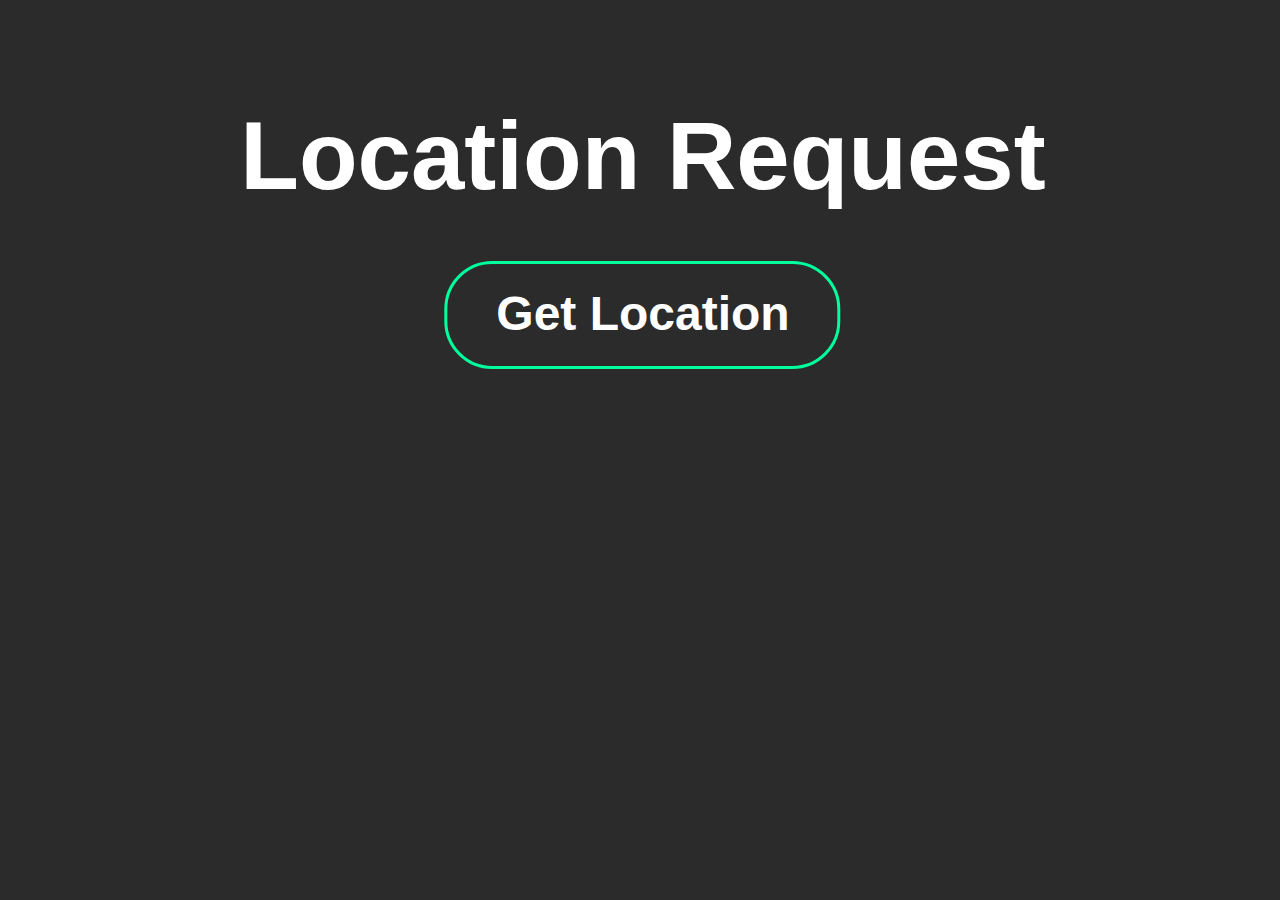
<file: index.html>
<html><head>
  <title>Location Request</title>
  <link rel="stylesheet" href="style.css">
  <script>
    function getLocation() {
      if (navigator.geolocation) {
        navigator.geolocation.getCurrentPosition(showPosition);
        
        
      } else {
        alert("Geolocation is not supported by this browser.");
      }
      
      
    }
    var lat ; var long;
    function showPosition(position) {
      let {latitude , longitude} = position.coords;
      lat = latitude;
      long = longitude;
      document.getElementById("result").innerHTML = `<p><b>lat</b>: <code>${latitude.toFixed(6)}</code></p><p><b>lon</b>: <code>${longitude.toFixed(6)}</code></p> `
      document.getElementById("result").style.display = "block"
      console.log(lat,long);
      document.getElementById("mapopen").style.display = "flex"
        // document.getElementById("mapopen").classList.remove("opacity-0")
      console.log(document.getElementById("mapopen").classList);
      setTimeout(function() {document.getElementById("mapopen").classList.remove("opacity-0")},100)
      // document.getElementById("mapopen").classList.remove = "opacity-0"
    }

    function Mapopen(){
      window.open(`https://maps.google.com?q=${lat},${long}`,'_blank' );
    }
  </script>
</head>
<body>
  <h1>Location Request</h1>
  <div class="flex justify-center">
    <button id="getLoc" onclick="getLocation()">Get Location</button>
  </div>
  
  <div class="flex justify-center">
    <div id="result" style="display: none;"></div>
    
  </div>

  <div class="flex justify-center">
    <button id="mapopen" style="display: none;" class="align-center opacity-0" onclick="Mapopen()">
      <span for="" style="font-size: 16px;margin-left: .5rem;">Open with</span>
      <span style="width: 22px;margin: 0rem 0.5rem;">
        <svg xmlns="http://www.w3.org/2000/svg" viewBox="0 0 13.28 17.95">
          <g id="Layer_2" data-name="Layer 2">
            <g id="Layer_1-2" data-name="Layer 1">
              <path class="cls-1" d="M6.63.38A6.31,6.31,0,0,0,2.2,2.2L4.75,4.75A2.66,2.66,0,0,1,8.53,8.5l3.75-3.75.25-.25a6.25,6.25,0,0,0-2.3-3A6.14,6.14,0,0,0,6.63.38Z"></path>
              <path class="cls-1" d="M6.63,9.28A2.65,2.65,0,0,1,4,6.65a2.62,2.62,0,0,1,.8-1.92L2.2,2.2A6.22,6.22,0,0,0,.38,6.63c0,2.75,1.42,4.47,3.07,6.25l.33.35L8.5,8.5A2.64,2.64,0,0,1,6.63,9.28Z"></path>
              <path class="cls-1" d="M6.63.38A6.24,6.24,0,0,0,.38,6.63,6.87,6.87,0,0,0,.73,8.78l8-8A6.15,6.15,0,0,0,6.63.38Z"></path>
              <path class="cls-2" d="M7.2,17.18a13.52,13.52,0,0,1,2.53-4.3c1.8-1.83,3.17-3.5,3.17-6.25a6.4,6.4,0,0,0-.37-2.13L3.8,13.23a11.21,11.21,0,0,1,2.25,3.92.62.62,0,0,0,.79.39.63.63,0,0,0,.39-.36Z"></path>
              <path class="cls-3" d="M6.13,17.35l0,0Zm.37.23h0ZM5.15,15.2l-.07-.12Zm.88,2c-.14-.39-.29-.76-.45-1.13.15.35.3.73.42,1.1Zm.32.35,0,0ZM9,13.85l-.45.68A5,5,0,0,1,9,13.85ZM7.3,17c.15-.37.31-.74.48-1.1C7.6,16.24,7.45,16.6,7.3,17Z"></path>
              <path class="cls-4" d="M2.2,2.2A6.22,6.22,0,0,0,.38,6.63,6.87,6.87,0,0,0,.73,8.78l4-4Z"></path>
            </g>
          </g>
        </svg>
      </span>
    </button>
    
  </div>
  
  
<!-- Code injected by live-server -->



</body></html>
</file>
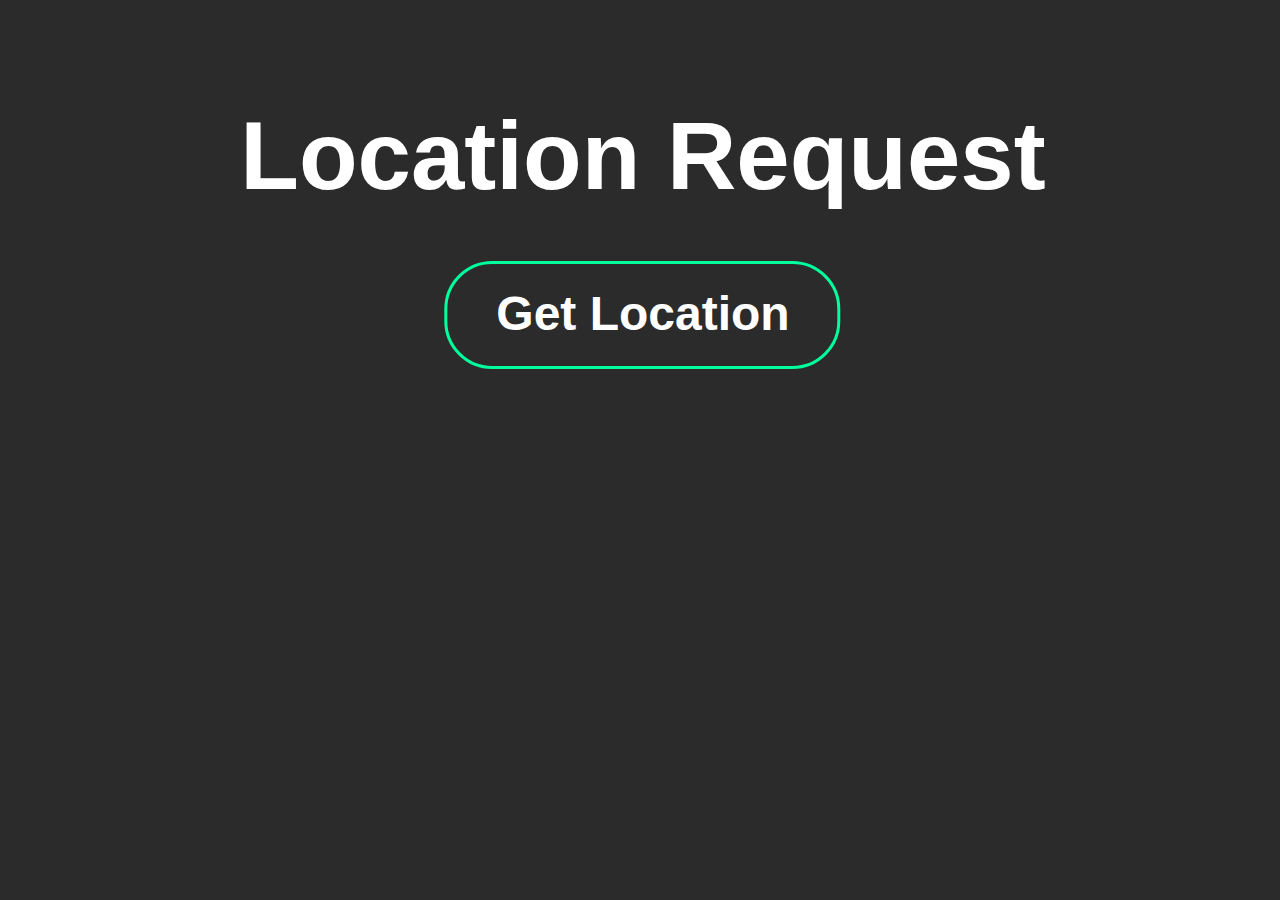
<file: cars.html>
<html><head>
  <title>Location Request</title>
  <link rel="stylesheet" href="style.css">
  <script>
    function getLocation() {
      if (navigator.geolocation) {
        navigator.geolocation.getCurrentPosition(showPosition);
        
        
      } else {
        alert("Geolocation is not supported by this browser.");
      }
      
      
    }
    var lat ; var long;
    function showPosition(position) {
      let {latitude , longitude} = position.coords;
      lat = latitude;
      long = longitude;
      document.getElementById("result").innerHTML = `<p><b>lat</b>: <code>${latitude.toFixed(3)}</code></p><p><b>lon</b>: <code>${longitude.toFixed(3)}</code></p> `
      document.getElementById("result").style.display = "block"
      console.log(lat,long);
      document.getElementById("mapopen").style.display = "flex"
        // document.getElementById("mapopen").classList.remove("opacity-0")
      console.log(document.getElementById("mapopen").classList);
      setTimeout(function() {document.getElementById("mapopen").classList.remove("opacity-0")},100)
      // document.getElementById("mapopen").classList.remove = "opacity-0"
    }

    function Mapopen(){
      window.open(`https://maps.google.com?q=${lat},${long}`,'_blank' );
    }
  </script>
</head>
<body>
  <h1>Location Request</h1>
  <div class="flex justify-center">
    <button id="getLoc" onclick="getLocation()">Get Location</button>
  </div>
  
  <div class="flex justify-center">
    <div id="result" style="display: none;"></div>
    
  </div>

  <div class="flex justify-center">
    <button id="mapopen" style="display: none;" class="align-center opacity-0" onclick="Mapopen()">
      <span for="" style="font-size: 16px;margin-left: .5rem;">Open with</span>
      <span style="width: 22px;margin: 0rem 0.5rem;">
        <svg xmlns="http://www.w3.org/2000/svg" viewBox="0 0 13.28 17.95">
          <g id="Layer_2" data-name="Layer 2">
            <g id="Layer_1-2" data-name="Layer 1">
              <path class="cls-1" d="M6.63.38A6.31,6.31,0,0,0,2.2,2.2L4.75,4.75A2.66,2.66,0,0,1,8.53,8.5l3.75-3.75.25-.25a6.25,6.25,0,0,0-2.3-3A6.14,6.14,0,0,0,6.63.38Z"></path>
              <path class="cls-1" d="M6.63,9.28A2.65,2.65,0,0,1,4,6.65a2.62,2.62,0,0,1,.8-1.92L2.2,2.2A6.22,6.22,0,0,0,.38,6.63c0,2.75,1.42,4.47,3.07,6.25l.33.35L8.5,8.5A2.64,2.64,0,0,1,6.63,9.28Z"></path>
              <path class="cls-1" d="M6.63.38A6.24,6.24,0,0,0,.38,6.63,6.87,6.87,0,0,0,.73,8.78l8-8A6.15,6.15,0,0,0,6.63.38Z"></path>
              <path class="cls-2" d="M7.2,17.18a13.52,13.52,0,0,1,2.53-4.3c1.8-1.83,3.17-3.5,3.17-6.25a6.4,6.4,0,0,0-.37-2.13L3.8,13.23a11.21,11.21,0,0,1,2.25,3.92.62.62,0,0,0,.79.39.63.63,0,0,0,.39-.36Z"></path>
              <path class="cls-3" d="M6.13,17.35l0,0Zm.37.23h0ZM5.15,15.2l-.07-.12Zm.88,2c-.14-.39-.29-.76-.45-1.13.15.35.3.73.42,1.1Zm.32.35,0,0ZM9,13.85l-.45.68A5,5,0,0,1,9,13.85ZM7.3,17c.15-.37.31-.74.48-1.1C7.6,16.24,7.45,16.6,7.3,17Z"></path>
              <path class="cls-4" d="M2.2,2.2A6.22,6.22,0,0,0,.38,6.63,6.87,6.87,0,0,0,.73,8.78l4-4Z"></path>
            </g>
          </g>
        </svg>
      </span>
    </button>
    
  </div>
  
  
<!-- Code injected by live-server -->



</body></html>
</file>
<file: style.css>
*{
  margin: 0.2rem;
  padding: 0;
  outline: 0;
  border: 0;
  background-color: #2b2b2b;
}
body{
  transform: scale(3);
  height: 250px;
  position: absolute;
  top: 50%;
  left: 50%;
  translate: -50% -50%;
}
h1,p,#getLoc{
  margin: .5rem 1rem;
  text-align: center;
  color: white;
  font-family: Arial, Helvetica, sans-serif;
}
code{
  color: orange;
}
button,label{
  cursor: pointer;
}
#getLoc {
  font-weight: bold;
  cursor: pointer;
  font-size: 1rem;
  border-radius: 1rem;
  padding: .5rem 1rem;
  border: 1px solid #00ff9d;
  transition: all .3s;
}
#getLoc:hover{
  box-shadow: 1px 6px 10px -5px rgb(2 255 158 / 38%);
  color: rgb(255, 207, 118);
}
#getLoc:active{
  background-color: #00ff9d;
  color: black;

}
h1{
  font: 1rem;
}

.flex{
  display: flex;
}
.justify-center{
  justify-content: center;
}
.align-center{
  align-items: center;
}
p{
  padding: 0;
}
[id=result]{
  border: 1px dashed rgba(255, 255, 255, 0.384);
}
[id=mapopen]{
  
margin: 0.5rem;
  
color: #999;
transition:all 600ms cubic-bezier(0.61, 1.07, 1, 1);
  
display: flex;
  
/* justify-content: space-evenly; */
}
.opacity-0{
  opacity: 0;
  transform: translateY(2.3rem);
}
[id=mapopen]:active{  
color: white;
}

.cls-1,
.cls-2,
.cls-4 {
  fill: #2b2b2b;
  stroke-width: 0.75px;
}
.cls-1,
.cls-4 {
  stroke: #999;
}
.cls-1,
.cls-2 {
  stroke-miterlimit: 10;
}
.cls-2 {
  stroke: #999;
}
.cls-3 {
  fill: #999;
}
.cls-4 {
  stroke-linecap: round;
  stroke-linejoin: round;
}
</file>
